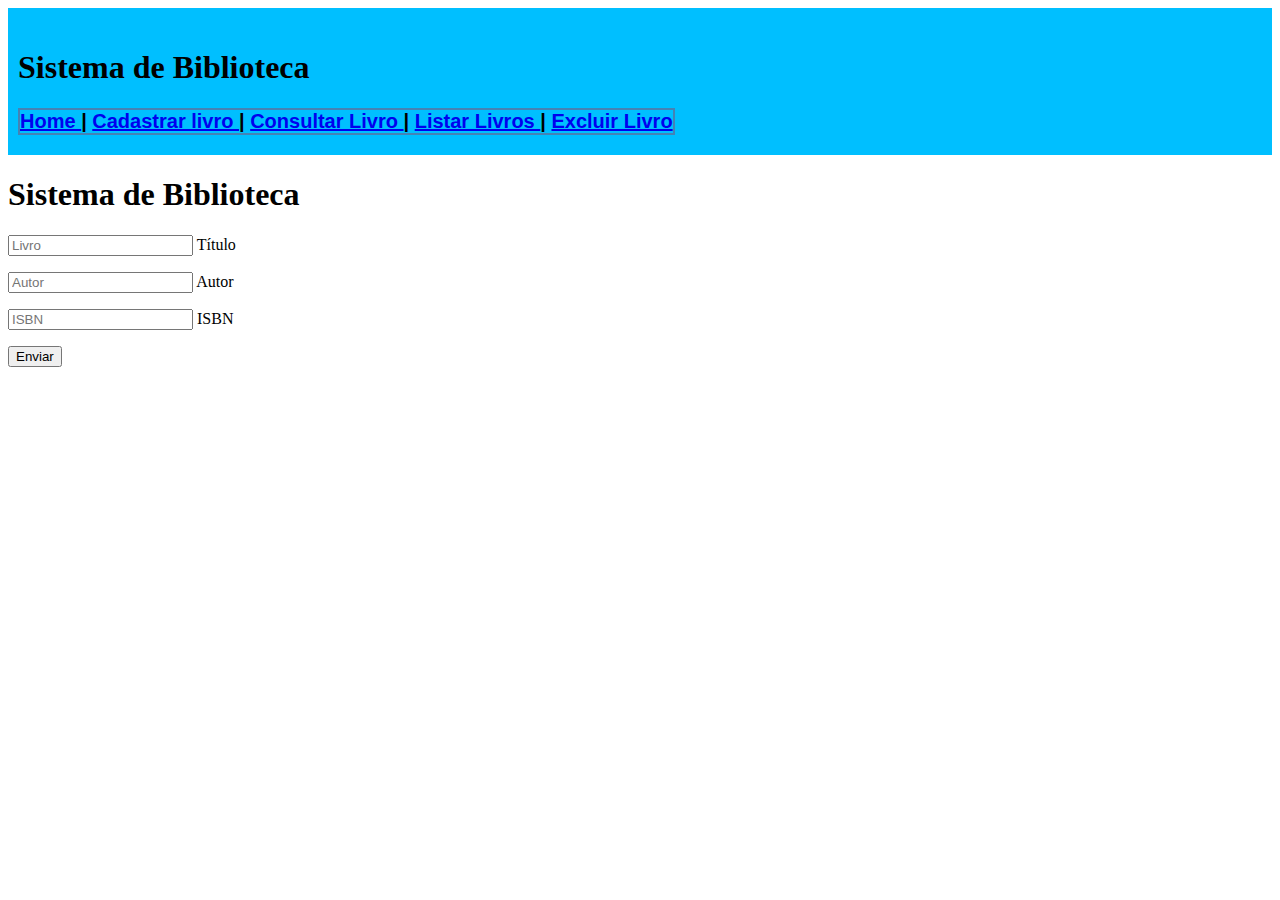
<file: cadastrarLivro.html>
<!DOCTYPE html>
<html xmlns="http://www.w3.org/1999/xhtml">
<head>
    <title> Cadastrar Livro </title>
    <meta charset="utf-8" />
    <link href="estilo.css" rel="stylesheet" media="all" />
    <script src="JavaScript.js"></script>
</head>
<body>
	<header>
	   <h1 class="titulo_do_sistema"> Sistema de Biblioteca </h1>
	   <nav class="menu1">
            <a href="index.html"> Home </a> |
            <a href="cadastrarLivro.html"> Cadastrar livro </a> |
            <a href="consultarLivro.html"> Consultar Livro </a> |
            <a href="listarLivros.html"> Listar Livros </a> |
            <a href="excluirLivro.html"> Excluir Livro </a>
	   </nav>
    </header>


	<main>
		
	    <form name="meu_form_cadastrar">
	        <h1 class="titulo_do_sistema"> Sistema de Biblioteca </h1>
 	
    	    <p class="nome">
            <input type="text" id="tituloid" placeholder="Livro" required="required" name="titulo" />
            <label for="titulo"> Título </label>
        	</p>
        	
        	<p class="autor">
            <input type="text" id="autorid" placeholder="Autor" name="autor" />   
            <label for="autor"> Autor </label>
 	        </p>

			<p class="isbn">
            <input type="text" id="isbnid" placeholder="ISBN" required="required" name="isbn" />
            <label for="isbn"> ISBN </label>
        	</p>

        	<p class="submit">
            <input type="submit" onclick="Enviar();" value="Enviar" />
        </p>
        </main> 
    </form>
	
</body>
</html>
</file>
<file: estilo.css>
header {
  overflow: hidden;
  background-color: #00BFFF;
  padding: 20px 10px;
}

nav{
    font-family: sans-serif;
    font-weight: bold;
    font-size: 20px;
    border:2px solid #4682B4; 
    float:left; 
}
a:hover{
    color: yellow;
}
</file>
